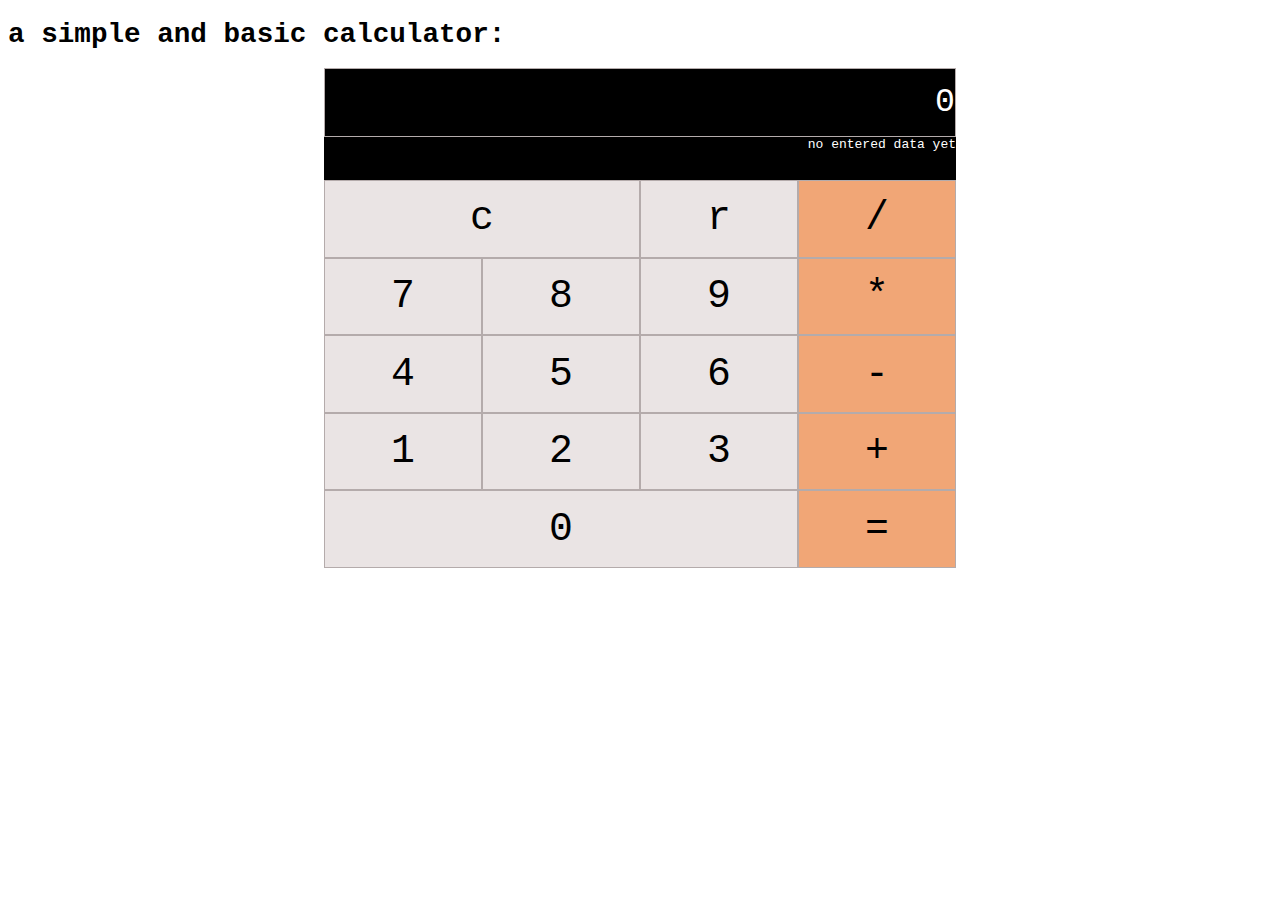
<file: JsPart/caluculatorProject.html>
<!DOCTYPE html>
<html lang="en">
<head>
    <meta charset="UTF-8">
    <meta name="viewport" content="width=device-width, initial-scale=1.0">
    <title>calculator</title>
    
    <style>
        *{
            font-size: larger;
            font-family: 'Courier New', Courier, monospace;
        }
        
        div{
            margin: 1px;
            border: none;
        }
        .whole-calculator{
            margin: auto auto;
            width: 50%;
            background-color: #b4abab;
            height: 500px;
            display: grid;
            grid-template-areas:
            "result result result result"
            " para para para para"
            "   c      c   arrow devision"
            "seven eight nine mult"
            "four five six minus"
            "one two three plus"
            "zero1 zero1 zero1 equal"
        }
        .black{
           align-content: center;
            background-color: #000000;
            grid-area: result;
            color: white;

        }
        .c{
            background-color: #e8e2e2;
            grid-area: c;
            color: rgba(15, 13, 13, 0.794);
            text-align: center;

        }
        .arrow{
            background-color: #e8e2e2;
            grid-area: arrow;
            color: rgba(15, 13, 13, 0.794);

        }
        .devision{
            background-color: #e8e2e2;
            grid-area: devision;
            color: rgba(15, 13, 13, 0.794);

        }
        .seven{
            background-color: #e8e2e2;
            grid-area: seven;
            color: rgba(15, 13, 13, 0.794);

        }
        .eight{
            background-color: #e8e2e2;
            grid-area: eight;
            color: rgba(15, 13, 13, 0.794);
        }
        .nine{
            background-color: #e8e2e2;
            grid-area: nine;
            color: rgba(15, 13, 13, 0.794);

        }
        .mult{
            background-color: #e8e2e2;
            grid-area: mult;
            color: rgba(15, 13, 13, 0.794);

        }
        .four{
            background-color: #e8e2e2;
            grid-area: four;
            color: rgba(15, 13, 13, 0.794);

        }
        .five{
            background-color: #e8e2e2;
            grid-area: five;
            color: rgba(15, 13, 13, 0.794);

        }
        .six{
            background-color: #e8e2e2;
            grid-area: six;
            color: rgba(15, 13, 13, 0.794);

        }
        .minus{
            background-color: #e8e2e2;
            grid-area: minus;
            color: rgba(15, 13, 13, 0.794);

        }
        .one{
            background-color: #e8e2e2;
            grid-area: one;
            color: rgba(15, 13, 13, 0.794);

        }
        .two{
            background-color: #e8e2e2;
            grid-area: two;
            color: rgba(15, 13, 13, 0.794);

        }
        .three{
            background-color: #e8e2e2;
            grid-area: three;
            color: rgba(15, 13, 13, 0.794);

        }
        .plus{
            background-color: #e8e2e2;
            grid-area: plus;
            color: rgba(15, 13, 13, 0.794);

        }
        .zero1{
            background-color: #e8e2e2;
            grid-area: zero1;
            color: rgba(15, 13, 13, 0.794);

        }
        .equal{
            background-color: #e8e2e2;
            grid-area: equal;
            color: rgba(15, 13, 13, 0.794);

        }
        button{
            width: 100%;
            height: 100%;
            background-color: #ebe5e580;
            border: none;
        }
        button:hover{
            background-color: #a19d9d;
        }
        div:nth-child(9){
            background-color: #f66606;

        }
        div:nth-child(13){
            background-color: #f66606;

        }
        div:nth-child(17){
            background-color: #f66606;

        }
        div:nth-child(19){
            background-color: #f66606;

        }
        div:nth-child(5){
            background-color: #f66606;

        }
        .black{
            text-align: right;
            
        }
        p{
           text-align: right;
            font-size: 13px;
            font-weight: lighter;
            color: white;
            background-color: black;
            grid-area: para;
            margin: 0px;
            
           
        }

    </style>
    
</head>
<body>
    <h1>          a simple and basic calculator:</h1>
    <div class="whole-calculator">
        <div class="black">
            0 
        </div>
        <p class="here">no entered data yet</p>
        <div class="c"><button>c</button></div>
        <div class="arrow"><button>r</button></div>
        <div class="devision"><button  >/</button></div>
        <div class="seven" ><button >7</button></div>
        <div class="eight"><button>8</button></div>
        <div class="nine" ><button >9</button></div>
        <div class="mult"><button>*</button></div>
        <div class="four" ><button >4</button></div>
        <div class="five"><button >5</button></div>
        <div class="six"><button>6</button></div>
        <div class="minus"><button>-</button></div>
        <div class="one" ><button >1</button></div>
        <div class="two" ><button >2</button></div>
        <div class="three"><button >3</button></div>
        <div class="plus"><button>+</button></div>
        <div class="zero1" ><button >0</button></div>
        <div class="equal"><button>=</button></div>
    </div>

    

<script>
    let buffer="0";
    let firstNumber=0;
    let secondNumber=0;
    let op="";
    let fullstr="";
    function handlesymbole(symbol){
          
       if(symbol=="r"){
       buffer= buffer.slice(0, -1);
       if(buffer==''){
        buffer="0";
       }
       return;
       
       
       }else if(symbol=="c"){
        buffer="0";
        return;

       }else if(symbol=="="){
       secondNumber=buffer;
       if(op==""){
        alert("please enter a correct operation to handle");
        return;
       }
         buffer=calculate(parseInt(firstNumber),op,parseInt(secondNumber));
         
         return;
       }else{
        op="";
      firstNumber=buffer;
      op=symbol;
      buffer=0;
      return;
       }
      


    }
    function calculate(n1,s,n2){
        if(s=="/"){
         return n1/n2;

        }else if(s=="*"){
            return n1*n2;
        }else if(s=="-"){
            return n1-n2;
           }else if(s=="+"){
            return n1+n2;
           }


    }
    function handleNumber(number){
       buffer=="0"?buffer=number:buffer+=number;

    }
    function buttonCLicked(event){
        isNaN(parseInt(event))? handlesymbole(event):handleNumber(event);
        rerender();


    }
function init(){
 document.querySelector(".whole-calculator")
  .addEventListener("click",function(event){
    buttonCLicked(event.target.innerText);
            
         if(event.target.innerText!=="c" && event.target.innerText!=="r" ){

         if(document.querySelector(".here").innerText=="no entered data yet"){
            document.querySelector(".here").innerText="";
         }
         fullstr+=event.target.innerText;
         document.querySelector(".here").innerText+=fullstr;
         fullstr="";
    }else if(event.target.innerText=="c" ){
        document.querySelector(".here").innerText="";
        fullstr="";
    }
if(event.target.innerText=="r" ){
    document.querySelector(".here").innerText=document.querySelector(".here").innerText.slice(0,-1); 
}
if(event.target.innerText=="=" ){
    document.querySelector(".here").innerText+=buffer; 
}
   

  })
 }
 function rerender(){
    document.querySelector(".black").innerText=buffer;

 }
 init();
 </script>
 </body>

</html>
</file>
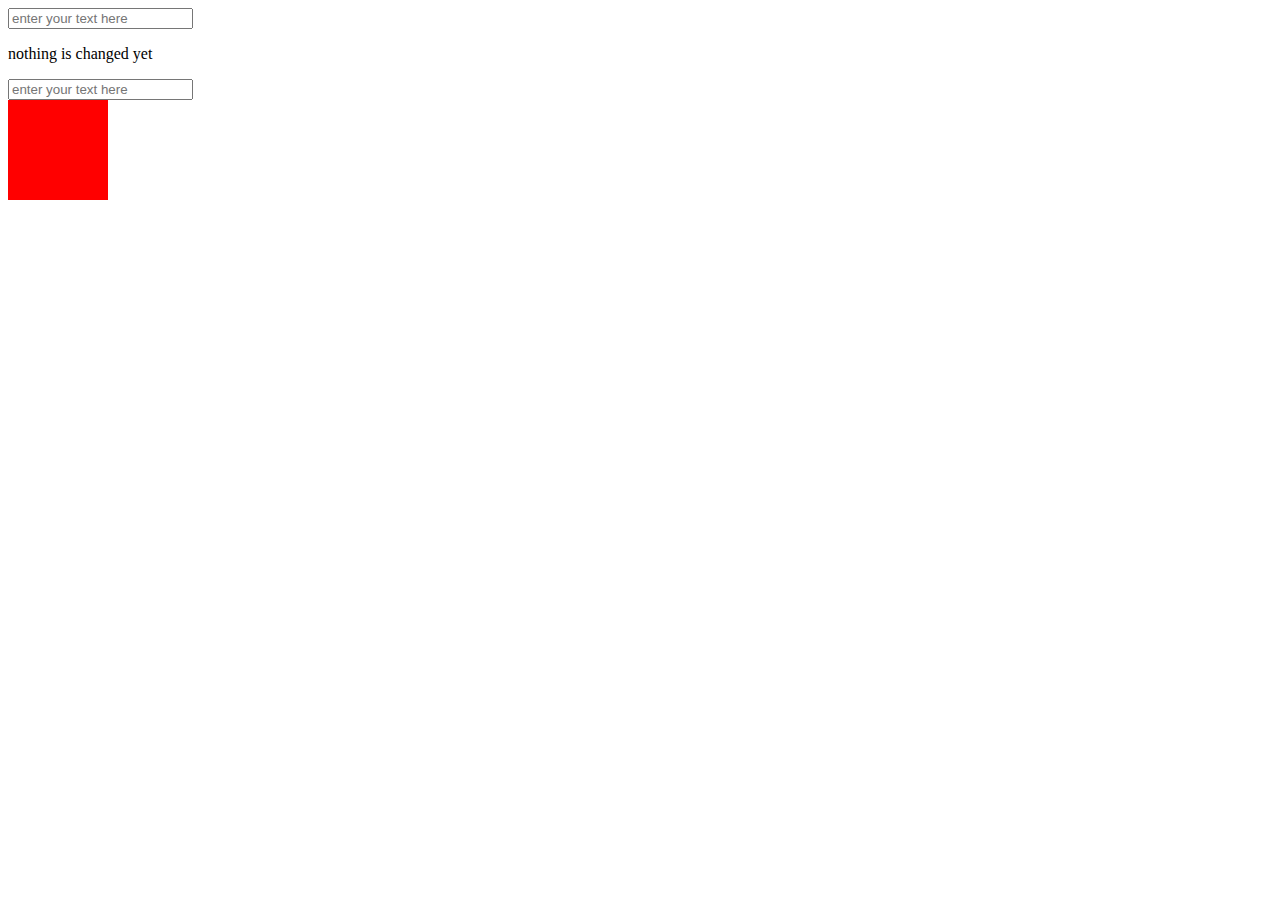
<file: JsPart/Events.html>
<!DOCTYPE html>
<html lang="en">
<head>
    <meta charset="UTF-8">
    <meta name="viewport" content="width=device-width, initial-scale=1.0">
    <title>Document</title>
    <style>
        .red-square{
            width: 100px;
            height: 100px;
            background-color: red;
        }
    </style>

</head>
<body>
    <input type="text" placeholder="enter your text here" class="rafa">
    <p class="houssam">nothing is changed yet</p>
    <input type="text" placeholder="enter your text here" class="rafa1">
    <div class="red-square"></div>


    
</body>
<script>
    input=document.querySelector("input.rafa");
    paragraph=document.querySelector("p.houssam");
    input.addEventListener("keyup",function(){
        paragraph.innerText=input.value;
    })
    input=document.querySelector("input.rafa1");
    paragraph=document.querySelector(".red-square");
    input.addEventListener("change",function(){
        paragraph.style.backgroundColor=input.value;
        
    })

</script>
</html>
</file>
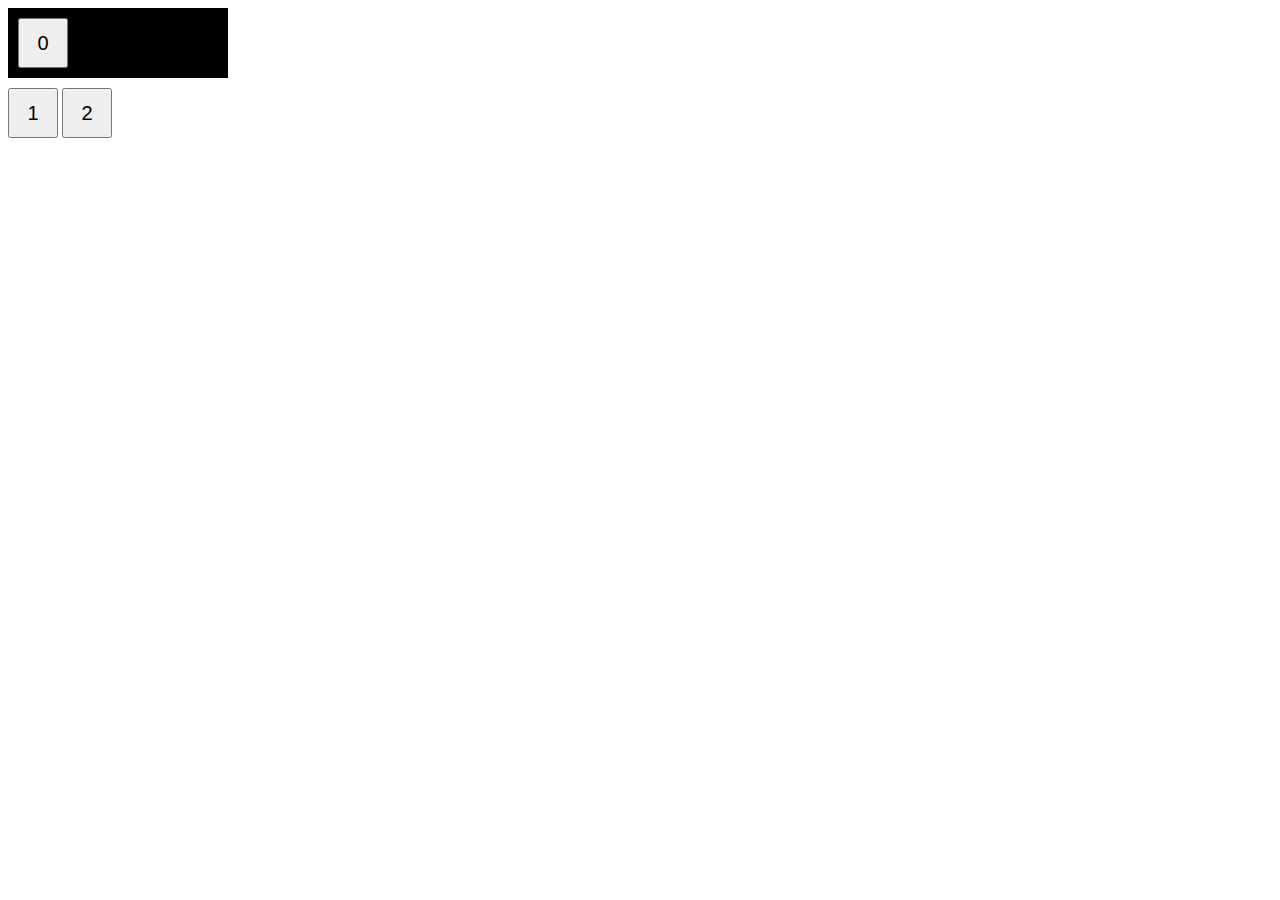
<file: JsPart/help.html>
<!DOCTYPE html>
<html lang="en">
<head>
    <meta charset="UTF-8">
    <meta name="viewport" content="width=device-width, initial-scale=1.0">
    <title>Simple Calculator</title>
    <style>
        .black {
            background-color: #000000;
            color: white;
            padding: 10px;
            width: 200px;
            height: 50px;
            margin-bottom: 10px;
        }
        button {
            width: 50px;
            height: 50px;
            font-size: 20px;
        }
    </style>
</head>
<body>
    <div class="black">
        <button>0</button>
    </div>
    <button onclick="write(1)">1</button>
    <button onclick="write(2)">2</button>
    
    <script>
        function write(number) {
            document.querySelector(".black > button").innerText = number;
        }
    </script>
</body>
</html>
</file>
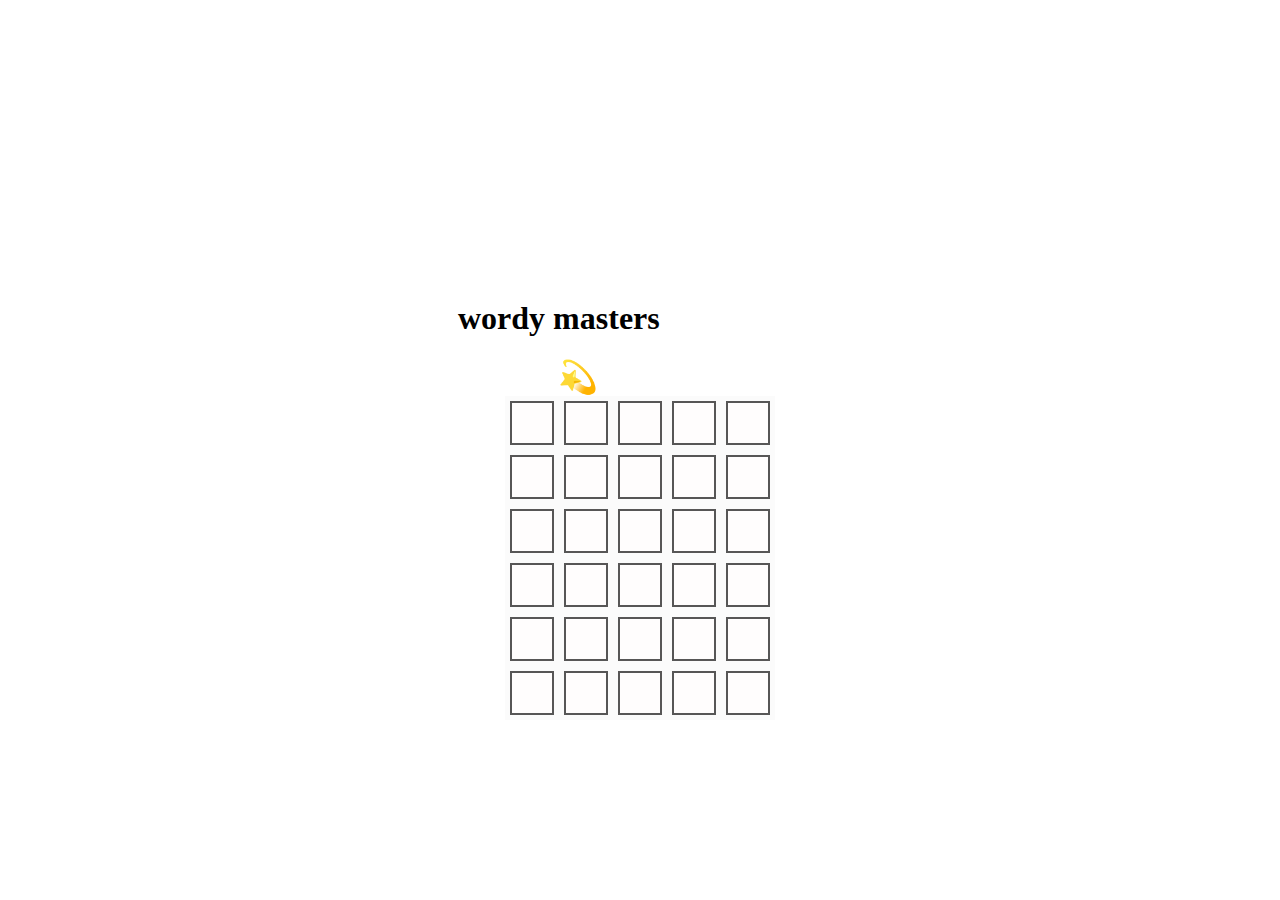
<file: JsPart/lastProject.html>
<!DOCTYPE html>
<html lang="en">
<head>
    <meta charset="UTF-8">
    <meta name="viewport" content="width=device-width, initial-scale=1.0">
    <title>Document</title>
    <style>
        div.parent{
            display: flex;
            flex-wrap: wrap;
            margin: auto;
            width: 270px;
            background-color: #fbfbfb;
            padding-right: 0px;
            /* margin-top: 200px; */
        }
        div.child{
            font-family: Arial, Helvetica, sans-serif;
            height: 40px;
            width: 40px;
            background-color: #fffdfd;
            margin: 5px;
            border:2px rgb(87, 86, 86) solid;
            justify-content: center;
            align-content: center; 
            font-weight:900 ;
            text-align: center;
            font-size: xx-large;
        }
        .inp{
            width: 100%;
            height: 100%;
        }
        .spinner{
           animation: turn 2s infinite linear;
           display: inline-block; /* Make sure the spinner does not take up the full width */
         font-size: 2rem; /* Adjust size as needed */
         margin-left: 100px;
        }
        @keyframes turn{
            from {
        transform: rotate(0deg); /* Start at 0 degrees */
    }
    to {
        transform: rotate(360deg); /* Rotate to 360 degrees */
    }
        }
        h1{
            animation: 3s rainbow linear infinite;
        }
        @keyframes rainbow{
            0%{color: red;}
            20%{color: rgb(22, 251, 71);}
            40%{color: rgb(38, 17, 233);}
            50%{color: rgb(243, 31, 204);}
           70%{color: rgb(255, 255, 19);}
            90%{color: rgb(17, 242, 204);}
            100%{color: rgb(113, 13, 220);}
        }
        header{
            margin-left: 450px ;
            margin-top: 300px;
        }
        .hidden{
            visibility: hidden;
        }
        
        
        .grey{
            animation: greyflash 2s linear infinite;
            background-color: rgb(166, 169, 166);

        }
        @keyframes greyflash{
            from{
               background-color: #8b8888;
            }
            to{
            background-color: rgb(131, 134, 131);
            }
        }
        .yellow{
            animation: yellowflash 2s linear infinite;
            background-color: rgb(220, 242, 24);

        }
        @keyframes yellowflash{
            from{
               background-color: #f1df7d;
            }
            to{
            background-color: rgb(238, 230, 65);
            }
        }
        .green{
            animation: greenflash 2s linear infinite;
            background-color: green;

        }
        @keyframes greenflash{
            from{
               background-color: #22ea4a;
            }
            to{
            background-color: rgb(12, 245, 12);
            }
        }
        .red{
            animation: redflash 1s ;
           

        }
        @keyframes redflash{
            from{
               background-color: #ffffff;
            }
            to{
            background-color: rgb(255, 0, 0);
            }
        }
       
    </style>
</head>
<body>
    <header><h1>wordy masters</h1>
    <div class="spinner">💫</div></header>
    
    <div class="parent">
        <div class="child letter-1"></div>
        <div class="child letter-2"></div>
        <div class="child letter-3"></div>
        <div class="child letter-4"></div>
        <div class="child letter-5"></div>
        <div class="child letter-6"></div>
        <div class="child letter-7"></div>
        <div class="child letter-8"></div>
        <div class="child letter-9"></div>
        <div class="child letter-10"></div>
        <div class="child letter-11"></div>
        <div class="child letter-12"></div>
        <div class="child letter-13"></div>
        <div class="child letter-14"></div>
        <div class="child letter-15"></div>
        <div class="child letter-16"></div>
        <div class="child letter-17"></div>
        <div class="child letter-18"></div>
        <div class="child letter-19"></div>
        <div class="child letter-20"></div>
        <div class="child letter-21"></div>
        <div class="child letter-22"></div>
        <div class="child letter-23"></div>
        <div class="child letter-24"></div>
        <div class="child letter-25"></div>
        <div class="child letter-26"></div>
        <div class="child letter-27"></div>
        <div class="child letter-28"></div>
        <div class="child letter-29"></div>
        <div class="child letter-30"></div>

        
    </div>
    <script>
        let win=false;
        let lose=false;
        let currentGuess="";
        const LENGTH=5;
        const letters=document.querySelectorAll(".child");
        const loadingDiv=document.querySelector(".spinner");
        currentRow=0;
        
         async function init(){
            let resobj=await fetch("https://words.dev-apis.com/word-of-the-day?random=1");
            let {word}= await resobj.json();
            setLoading(false);
            function addLetter(letter){
                
            if(currentGuess.length<LENGTH){
                currentGuess+=letter;
            }else{
                currentGuess=currentGuess.substring(0,currentGuess.length-1)+letter;

            }
            letters[LENGTH*currentRow+currentGuess.length-1].innerText=letter;

        }

        async function commit(){
            if(currentGuess.length<LENGTH){
                return;
            }
            
            else if(currentGuess.length===LENGTH)
            { result();
             }
           
             
    
        }
       
            
            
           

    
        
       function setLoading(isloading){
        document.querySelector(".spinner").classList.toggle('hidden',!isloading);
            

        }
        function noOtherHaveGreen(letter){
            for(let i=0;i<currentGuess.split("").length;i++){
               
                    if(document.querySelector(`.letter-${currentRow*LENGTH+i+1}`).classList.contains("green") && document.querySelector(`.letter-${currentRow*LENGTH+i+1}`).innerText===letter){
                        return false;

                 
            }
            }
            return true;
        }
        async  function result(){
            let numberOfMatches=0;
            
            let guessedWord=currentGuess.split("");
            let correctWord=word.toUpperCase().split("");
            const res2=await fetch("https://words.dev-apis.com/validate-word",{
              method:"POST",
              body:JSON.stringify({word: currentGuess})
            });
            const resobj2=await res2.json();
            const {validWord}=resobj2;
           
            if(validWord){ 
                for(let i=0;i<guessedWord.length;i++){
            for (let i2=0;i2<correctWord.length;i2++){
                if(guessedWord[i]===correctWord[i2] && i==i2){
                    document.querySelector(`.letter-${currentRow*LENGTH+i+1}`).classList.add("green");
                    numberOfMatches++;

                }
                else if (guessedWord[i]===correctWord[i2] && noOtherHaveGreen(guessedWord[i])){
                    document.querySelector(`.letter-${currentRow*LENGTH+i+1}`).classList.add("yellow");

                }
                else{
                    document.querySelector(`.letter-${currentRow*LENGTH+i+1}`).classList.add("grey");
                }

               

                }
            }
            for(let i=0;i<guessedWord.length;i++){
                if(!noOtherHaveGreen(guessedWord[i])){
                    document.querySelector(`.letter-${currentRow*LENGTH+i+1}`).classList.add("grey");
                    document.querySelector(`.letter-${currentRow*LENGTH+i+1}`).classList.remove("yellow");
                }
            }


            if (numberOfMatches===5){
                alert("congratulations you win");
                win=true;

            }
            if(currentRow===5 && win===false){
                lose=true;
                alert(`You lose the word was ${word}`);
            }}else{
                alert("please try another valide word");

                for (let i=0;i<correctWord.length;i++){
            
                    document.querySelector(`.letter-${(currentRow)*LENGTH+i+1}`).classList.add("red");

                }
                setTimeout(function(){
                    let i=0;
                    document.querySelector(`.letter-${(currentRow)*LENGTH+i+1}`).classList.remove("red");
                    i++;
                },10)

               
            }
            
            currentRow++;
            currentGuess="";
        }

        function handleBackspace(){
            currentGuess=currentGuess.substring(0,currentGuess.length-1);
            letters[LENGTH*currentRow+currentGuess.length].innerText="";

        }
        function isLetter(letter) {
           return /^[a-zA-Z]$/.test(letter);
              }
              
            document.addEventListener("keydown",function keypress(event){
                if(lose || win){
                    //do nothing
                    return;
                }
                action=event.key;
                switch(action) {
    case "Enter":
        commit();
        break;
    case "Backspace":
        handleBackspace();
        break;
    default:
        if (isLetter(action)) {
            addLetter(action.toUpperCase());
        }
        // else do nothing
        break;
}

            })
        }
        init();
        

    </script>
</body>
</html>
</file>
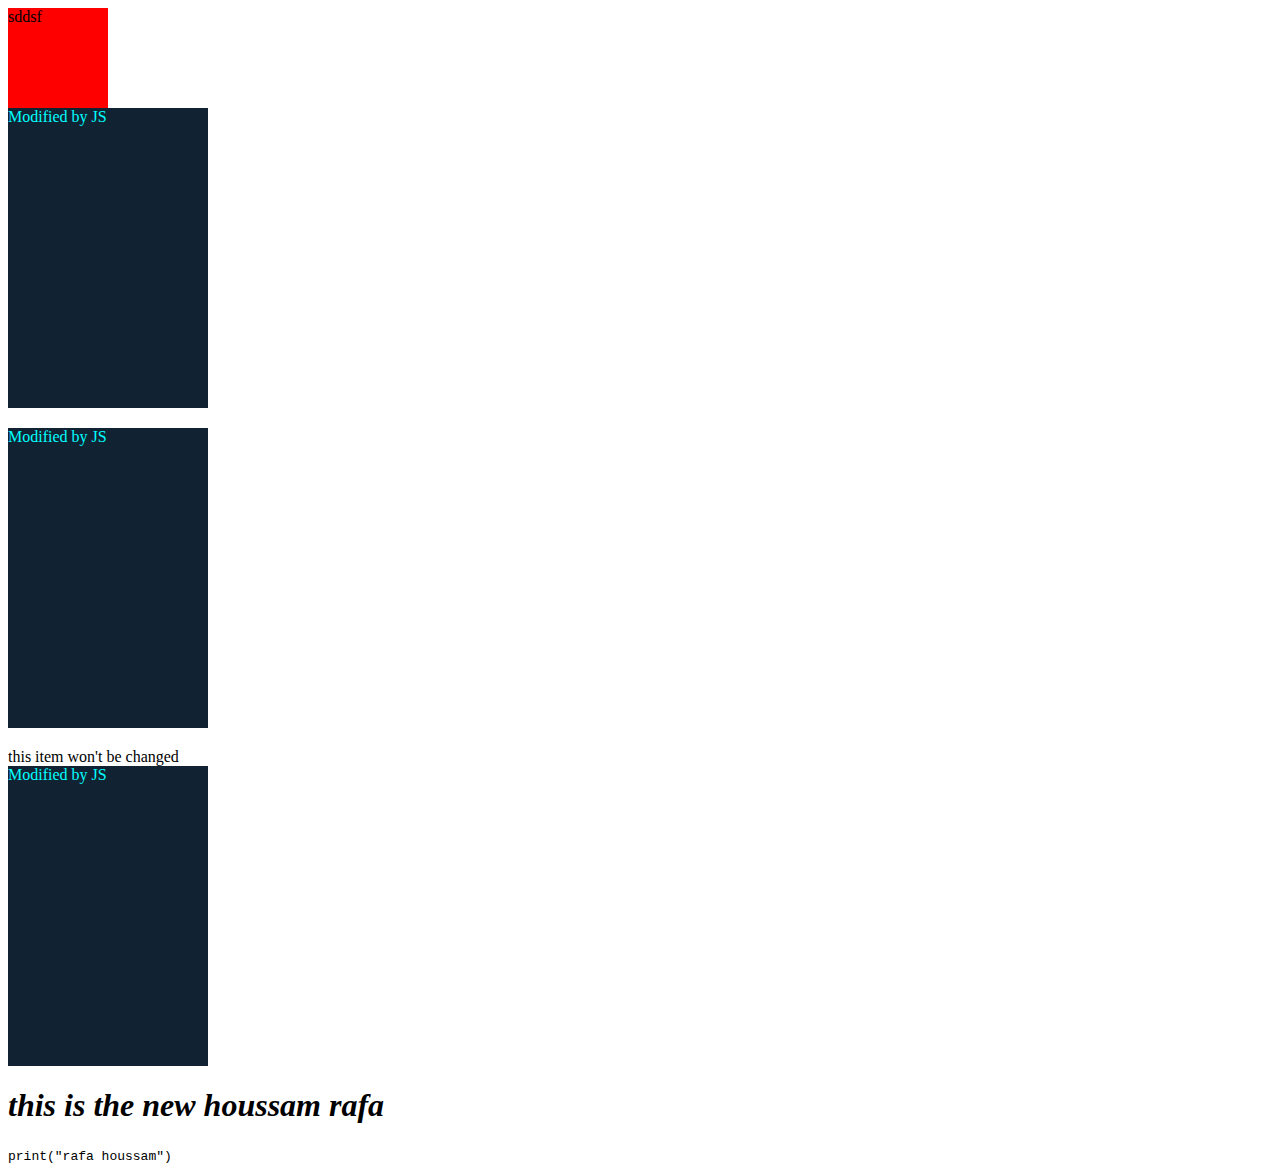
<file: JsPart/theDom.html>
<!DOCTYPE html>
<html lang="en">
<head>
    <meta charset="UTF-8">
    <meta name="viewport" content="width=device-width, initial-scale=1.0">
    <title>Document</title>
    <style>
        .red-square{
            width: 100px;
            height: 100px;
            background-color: red;
        }
        .addedClass{
            color: aqua;
            width: 200px;
            height: 300px;
            background-color: #123;
            margin-bottom: 20px;
        }
    </style>
   
</head>
<body>
    <div class="red-square">sddsf</div>

    <div class="change"></div>
    <div class="change"></div>
    <div class="element3 ">this item won't be changed
    </div>
    <div class="change"></div>
    <h1>this is rafa houssam</h1>
    <code><code>print("rafa houssam")</code></code>
    
</body>
<script>
    NumberOfElements=document.querySelectorAll(".change");
    for(let i=0;i<NumberOfElements.length;i++){
     NumberOfElements[i].innerText="Modified by JS";
     NumberOfElements[i].classList.add("addedClass")
    }
    NewContent=document.querySelector("h1");
    NewContent.innerHTML="<em>this is the new houssam rafa </em>";

 </script>
</html>
</file>
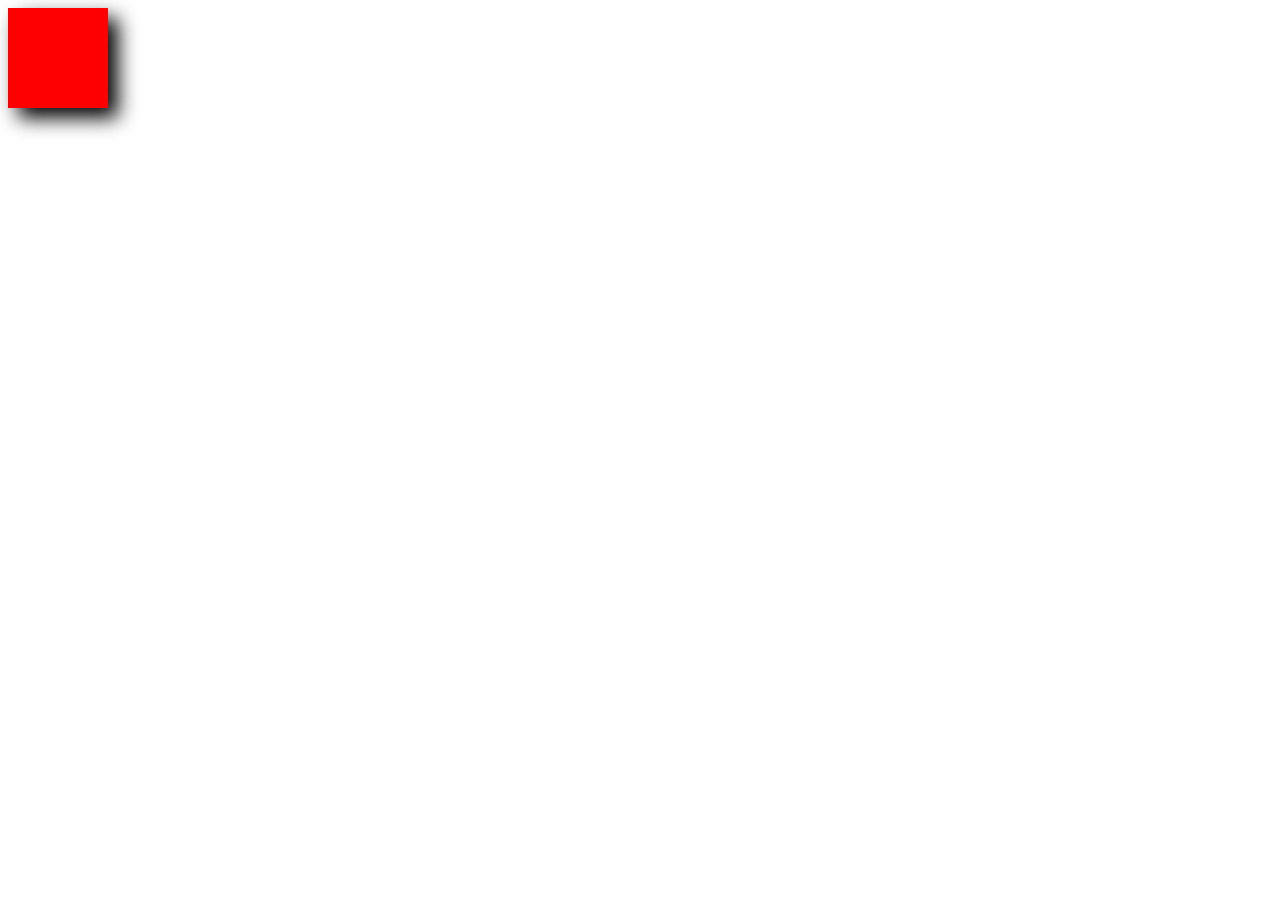
<file: beginner/css building a website/new.html>
<!DOCTYPE html>
<html lang="en">
<head>
    <meta charset="UTF-8">
    <meta name="viewport" content="width=device-width, initial-scale=1.0">
    <title>Document</title>
    <style>
        .red{
            width: 100px;
            height: 100px;
            background-color: red;
            filter: drop-shadow(10px 10px 10px black);
        }
    </style>
</head>
<body>
    <div class="red"></div>
    
</body>
</html>
</file>
